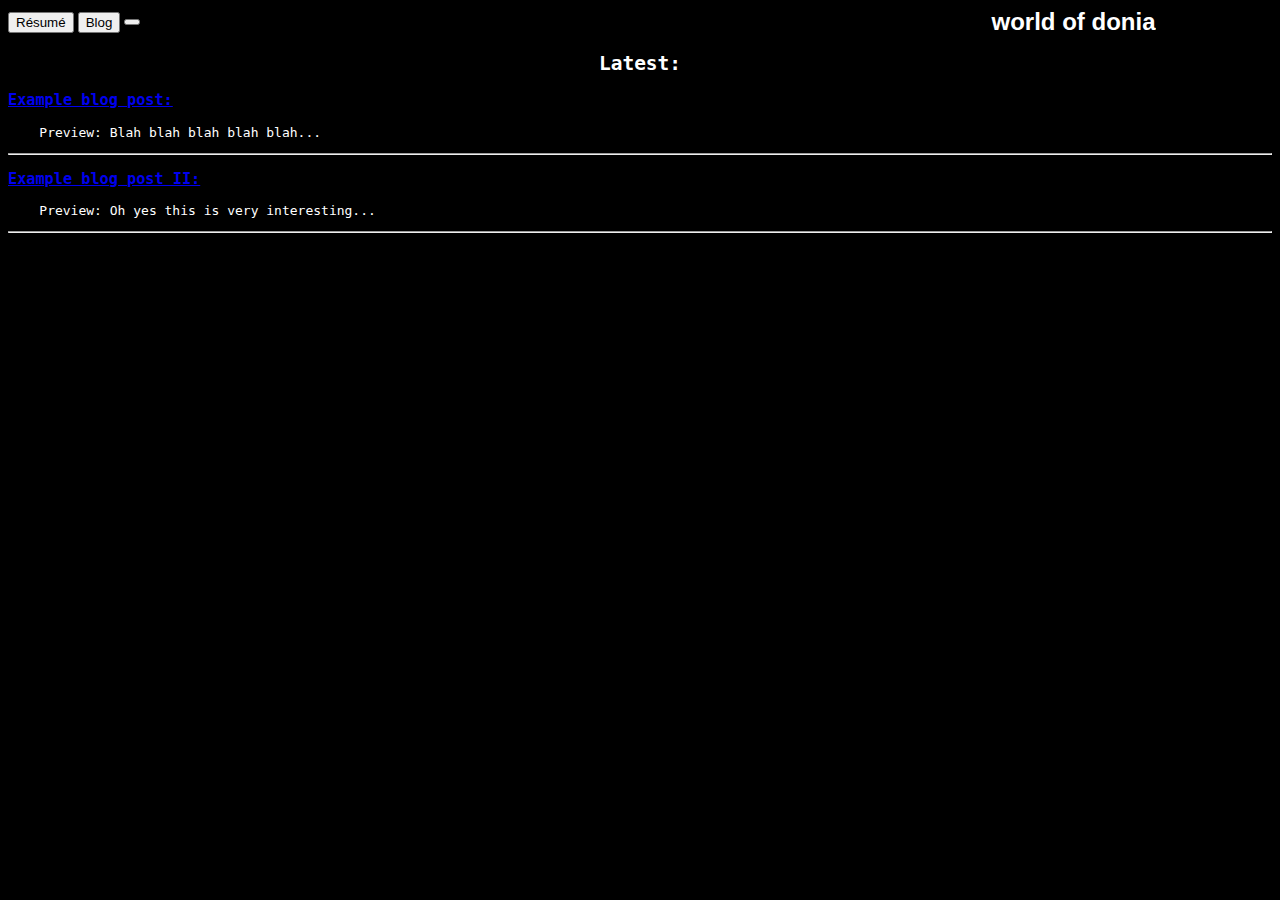
<file: index.html>
<!DOCTYPE html>
<html lang="en-US">
<head>
	<meta charset="UTF-8">
	<title>Resume.html</title>
	<link rel="stylesheet" type="text/css", href="css/style.css"/>
</head>
<script src="scripts/main.js"></script>
<nav>
	<a href="pages/resume.html">
		<button type="button"> Résumé </button>
	</a>
	<a href="pages/articles.html">
		<button type="button"> Blog </button>
	</a>
	<button id="mode-button" type="button" onclick=setMode() value="light"> </button>

	<header>
		<font face="helvetica"><h2>world of donia</h2></font> 
	</header>
</nav>

<body>
		<font face="monospace">	
<section>
<h2>Latest:</h2>
<a href="pages/blogs/1_example.html"><h3>Example blog post:</h3></a>
<p>&nbsp;&nbsp;&nbsp;&nbsp;Preview: Blah blah blah blah blah...</p>
<hr>
<a href="pages/blogs/2_exampler.html"><h3>Example blog post II:</h3></a>
<p>&nbsp;&nbsp;&nbsp;&nbsp;Preview: Oh yes this is very interesting...</p>
<hr>
</section>
</body>
</font>
</html>
</file>
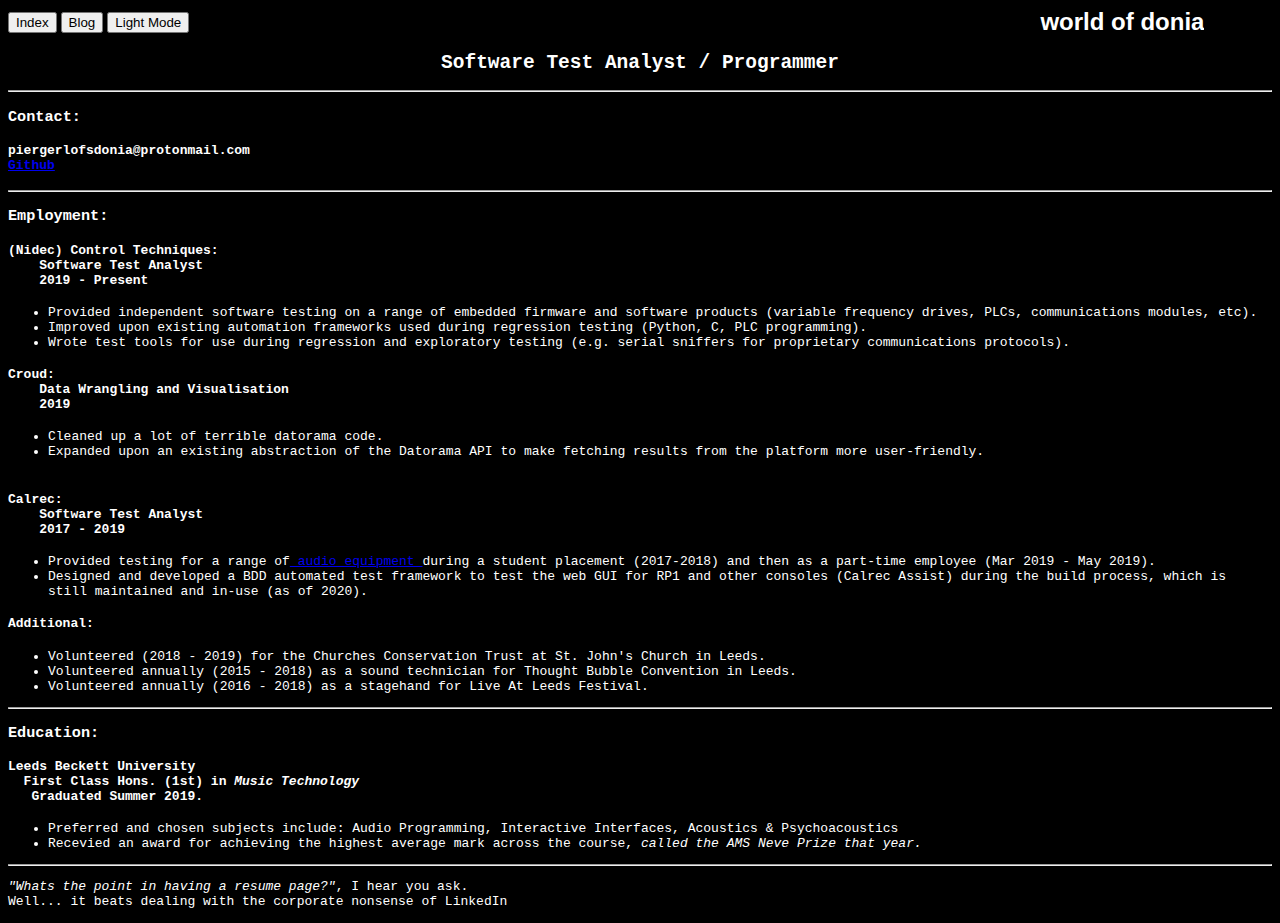
<file: pages/resume.html>
<!DOCTYPE html>
<html lang="en-US">
<head>
		<meta charset="UTF-8">
		<title>Resume.html</title>
		<link rel="stylesheet" type="text/css", href="../css/style.css"/>
</head>


<script src="../scripts/main.js"></script>
<nav>
	<a href="../index.html">
		<button type="button"> Index </button>
	</a>
	<a href="articles.html">
		<button type="button"> Blog </button>
	</a>

	<button id="mode-button" type="button" onclick=setMode() value="light"> </button>

	<header>
			<font face="helvetica"><h2>world of donia</h2></font> 
	</header>
</nav>
<body>
<section id="resumetop">
<font face='monospace'>
	<h2> Software Test Analyst / Programmer </h2>
	<hr>
	<h3> Contact: </h3>
	<h4> piergerlofsdonia@protonmail.com
		<br>
		<a href="https://github.com/piergerlofsdonia">
			Github
		</a>
	</h4>
	<hr>
	<h3> Employment: </h3>
	<h4> (Nidec) Control Techniques:<br>&nbsp;&nbsp;&nbsp; Software Test Analyst<br>&nbsp;&nbsp;&nbsp; 2019 - Present</h4>
	<ul>
		<li>Provided independent software testing on a range of embedded firmware and software products (variable frequency drives, PLCs, communications modules, etc). </li>
		<li>Improved upon existing automation frameworks used during regression testing (Python, C, PLC programming).</li>
		<li>Wrote test tools for use during regression and exploratory testing (e.g. serial sniffers for proprietary communications protocols).</li>
	</ul>

	<h4> Croud: <br> &nbsp;&nbsp;&nbsp; Data Wrangling and Visualisation<br>&nbsp;&nbsp;&nbsp; 2019</h4>
	<ul>
		<li>Cleaned up a lot of terrible datorama code.</li>
		<li>Expanded upon an existing abstraction of the Datorama API to make fetching results from the platform more user-friendly.</li>
		<li id="hidden-li" style="color:white;">Left due to the 'trendy' cult-like corporate environment that seems to be prevalent in marketing companies.</li>
	</ul>

	<h4> Calrec: <br> &nbsp;&nbsp;&nbsp; Software Test Analyst<br> &nbsp;&nbsp;&nbsp; 2017 - 2019</h4>
	<ul>
		<li>Provided testing for a range of<a href=https://calrec.com/products/> audio equipment </a> during a student placement (2017-2018) and then as a part-time employee (Mar 2019 - May 2019).</li>
		<li>Designed and developed a BDD automated test framework to test the web GUI for RP1 and other consoles (Calrec Assist) during the build process, which is still maintained and in-use (as of 2020).</li>
	</ul>

	<h4> Additional: </h4>
	<ul>
		<li>Volunteered (2018 - 2019) for the Churches Conservation Trust at St. John's Church in Leeds.</li>
		<li>Volunteered annually (2015 - 2018) as a sound technician for Thought Bubble Convention in Leeds.</li>
		<li>Volunteered annually (2016 - 2018) as a stagehand for Live At Leeds Festival.</li>
	</ul>
	<hr>
	<h3> Education: </h3>
	<h4> Leeds Beckett University<br>&nbsp; First Class Hons. (1st) in <i>Music Technology</i><br>
	&nbsp;&nbsp;&nbsp;Graduated Summer 2019.</h4>
	<ul>
		<li>Preferred and chosen subjects include: Audio Programming, Interactive Interfaces, Acoustics & Psychoacoustics</li>
		<li>Recevied an award for achieving the highest average mark across the course, <i>called the AMS Neve Prize that year.</i> </li>
	</ul>
	<hr>
	<p><i>"Whats the point in having a resume page?"</i>, I hear you ask. <br>Well... it beats dealing with the corporate nonsense of LinkedIn</p>
</font>
</section>
</body>
</html>
</file>
<file: css/style.css>
header {
	vertical-align: middle;
	display: inline-block;
	padding: 0;
	width: 80%;
	white-space: nowrap;
	overflow: hidden;
	margin-bottom: 0;
}

header h2 {
	padding: 0;
	margin: 0;
	text-align: right;
}

nav {
	height: 30;
	white-space: nowrap;
	overflow: hidden;
	padding: 0;
	margin-bottom: 0;
	margin-top: 0;
}

nav button {
	vertical-align: middle;
	display: inline-block;
}

nav a {
	vertical-align: middle;
	display: inline-block;
}


nav a button {
	vertical-align: middle;
	display: inline-block;
}



body { 
	background-color: white;
	color: black;
} 

.dark-mode {
	background-color: black;
	color: white;
}
 
h2 { text-align: center; }
ul { margin-top: -10; }
</file>
